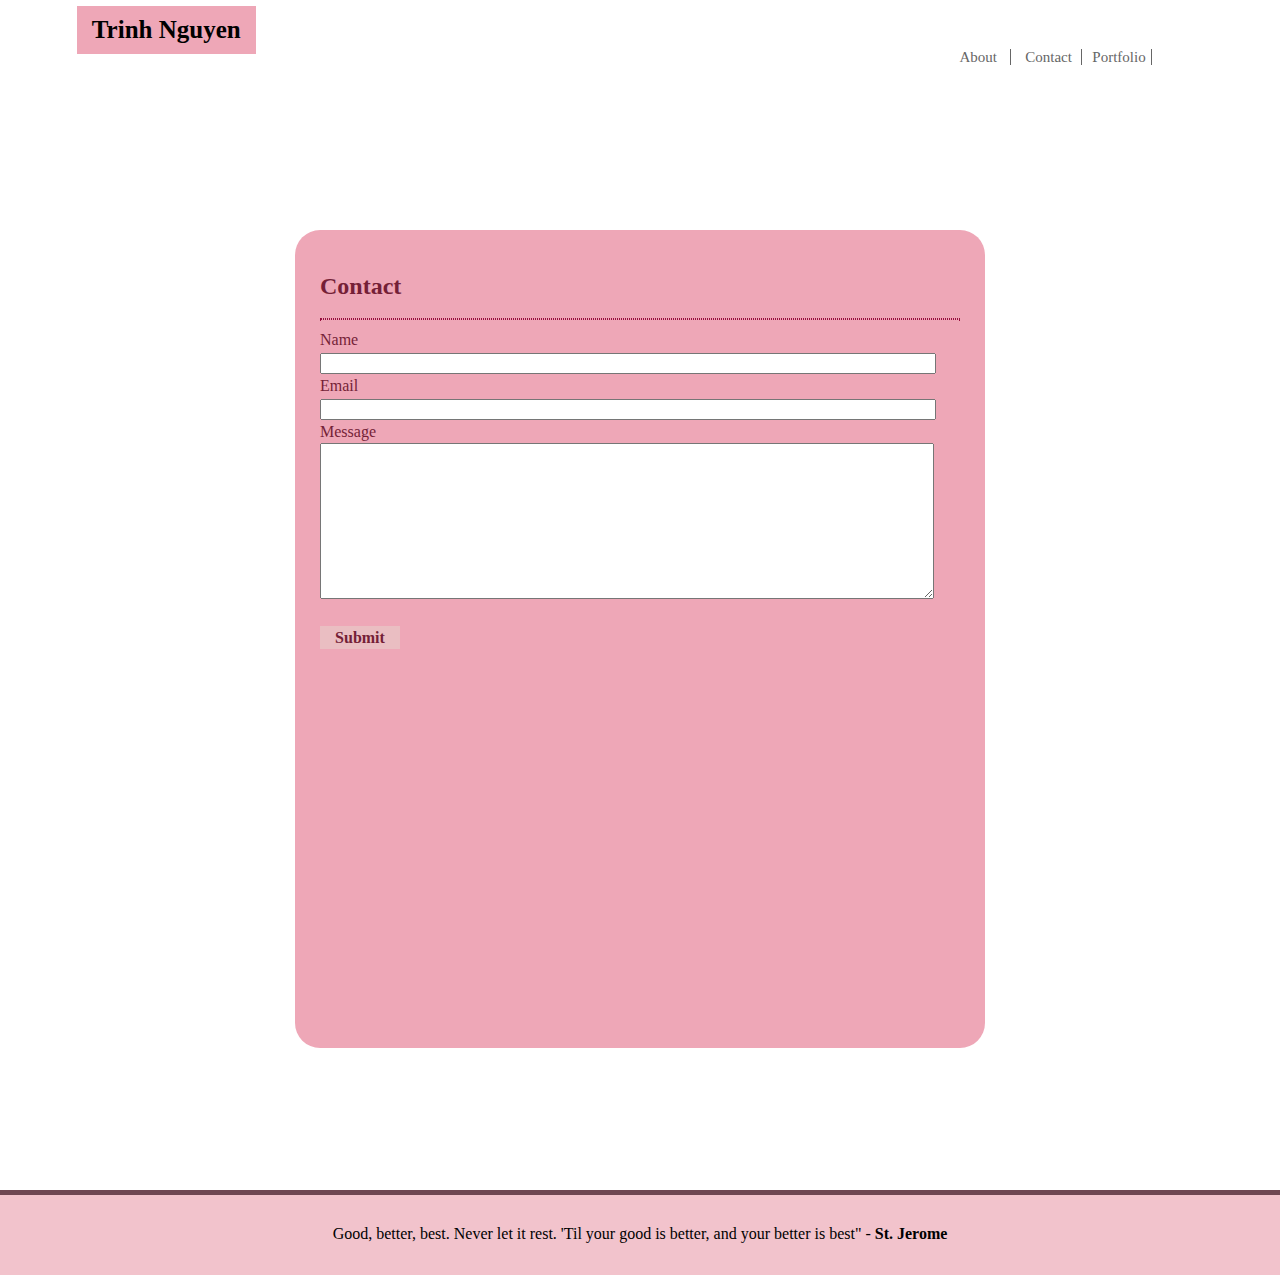
<file: Contact.html>
<!DOCTYPE html>
<html lang="en-us">
  <head>

    <meta charset="UTF-8" />
    <title>TN Portfolio</title>
    <link rel="stylesheet" href="style.css">

  </head>
  <body>

    <!--Header section-->
      <div class="header">

        <h1 class="name">Trinh Nguyen</h1>
        <p class="about"><a href="index.html">About</a></p> 
        <p class="contact"><a href="#">Contact</a></p>
        <p class="portfolio"><a href="portfolio.html">Portfolio</a></p>

      </div>

    <!--Body section-->
      <div class="wrapper">

        <div class="content2">

            <h2>Contact</h2>
            <hr>
            <label>Name</label> <br>
            <input type="text"><br>
            <label>Email</label><br>
            <input type="text"><br>
            <label>Message</label><br>
            <textarea rows="10"></textarea><br>

            <h4 class="submit">Submit</h4>

        </div>

      </div>

    <!--Footer section-->
      <div class="footer">

          <p class="quote">Good, better, best. Never let it rest. 'Til your good is better, and your better is best" - <span><strong>St. Jerome</strong></span> </p>

      </div>

  </body>
</html>
</file>
<file: style.css>
/* Header styling section */
.header {
    position: relative;
    background-color: white;
    width: 100%;
    height: 80px;
}

.name {
    position:absolute;
    font-family: cursive;
    font-size: 25px;
    font-weight: bold;
    text-align: center;
    background-color: #e8869cba;
    top:8%;
    left: 6%;
    padding: 10px 15px;
    margin-top: 0px;
    margin-bottom: 0px;
}

.about {
    color: #666666;
    position: absolute;
    font-size: 15px;
    text-align: center;
    width: 5%;
    height: 20%;
    right: 21%;
    bottom: 0;
    border-right-style: solid;
    border-width: 1px;
    border-color: #666666;
}

.contact {
    color: #666666;
    position: absolute;
    font-size: 15px;
    text-align: center;
    width: 5%;
    height: 20%;
    right: 15.5%;
    bottom: 0;
    border-right-style: solid;
    border-width: 1px;
    border-color: #666666;
}

.portfolio {
    color: #666666;
    position: absolute;
    font-size: 15px;
    text-align: center;
    width: 5%;
    height: 20%;
    right: 10%;
    bottom: 0;
    border-right-style: solid;
    border-width: 1px;
    border-color: #666666;
}

a {
    color: #666666;
    text-decoration: none;
}

a:hover {
    background-color: #eabec2;
    color: #961656;
}

/* Body-All styling sections */

body {
    margin: 0px;
}

.wrapper {
    background: url(https://images.unsplash.com/photo-1521347017846-273c8aae0fd7?ixlib=rb-1.2.1&ixid=eyJhcHBfaWQiOjEyMDd9&auto=format&fit=crop&w=2700&q=80)no-repeat center center;
    background-size: cover;
    height: 960px;
    padding-top: 150px;
    color: black;   
}

hr {
    border: 1px dotted;
    border-color: #98103f;
    border-width: 80%;
}


/* Body-Index styling section */
.content1 {
    background-color: #e8869cba;
    max-width: 50%;
    height: 80%;
    margin: auto;
    padding: 25px;
    border-radius: 25px;
}

.me {
    float: left;
    padding-right: 20px;
    width: 200px;
    height: 200px;
}

.quote {
    text-align: center;
    margin-top: 30px;
}

/* Body-Contact styling section */
.content2 {
    color: #751f37;
    background-color: #e8869cba;
    max-width: 50%;
    height: 80%;
    margin: auto;
    padding: 25px;
    border-radius: 25px;
    line-height: 23px;
}

input, textarea {
    width: 95%;
}

.submit {
    background-color:#eabec2;
    width: 80px;
    text-align: center;
}

/* Body-Portfolio styling section */
.content3 {
    color: #98103f;
    background-color: #e8869cba;
    max-width: 50%;
    height: 80%;
    margin: auto;
    padding: 25px;
    border-radius: 25px;
    line-height: 23px;
}

.container {
    float: left;
    position: relative;
    max-width: 180px;
    margin: 20px;
}

.image {
    width: 100%;
    height: auto;
}

.button {
    position: absolute;
    top: 90%;
    width: 100%;
    background-color: black;
    color:#e8869cba;
    font-size: 20px;
    border: none;
    border-radius: 5px;
    cursor: pointer;
    text-align: center;
}

/* Footer styling section */
.footer {
    background-color:#f2c3cc;
    height: 80px;
    border-top: 5px solid;
    border-width: 100%;
    border-top-color: #6f4752;
}

.quote {
    text-align: center;
    margin-top: 30px;
}
</file>
